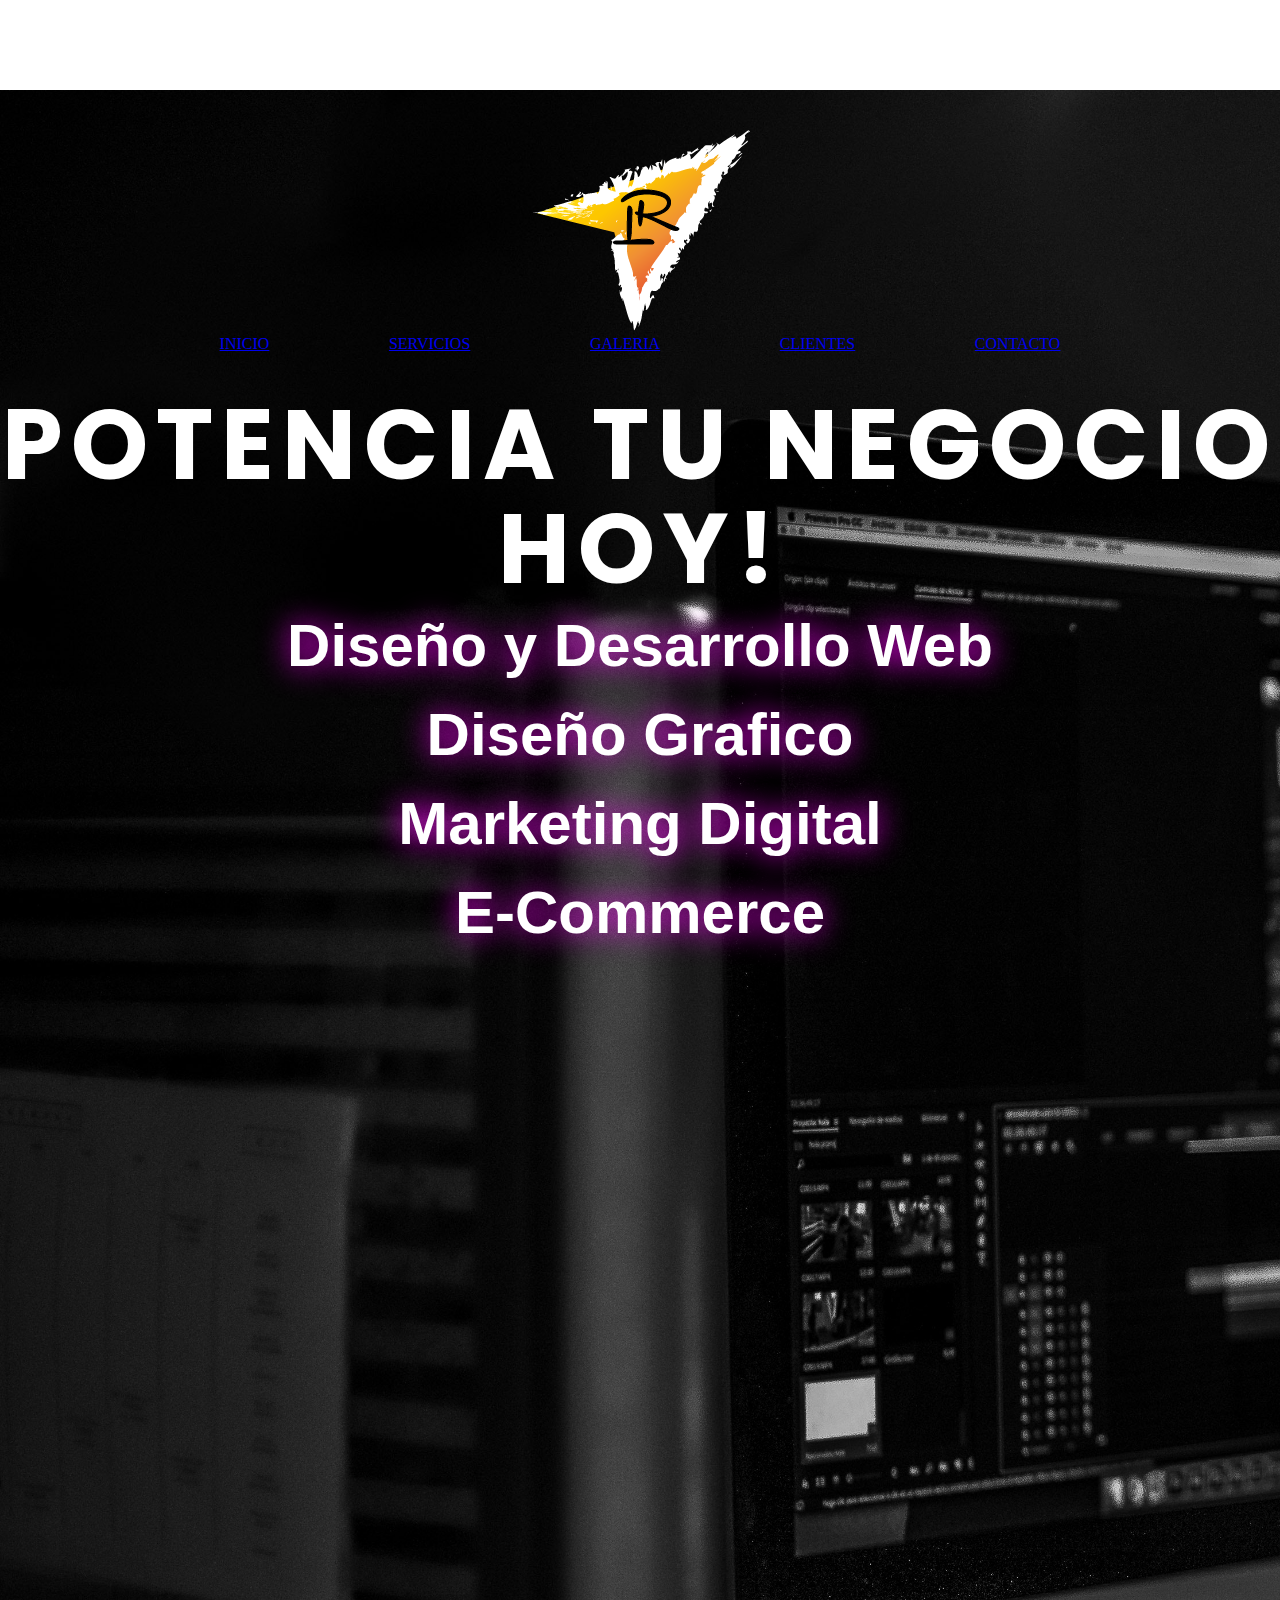
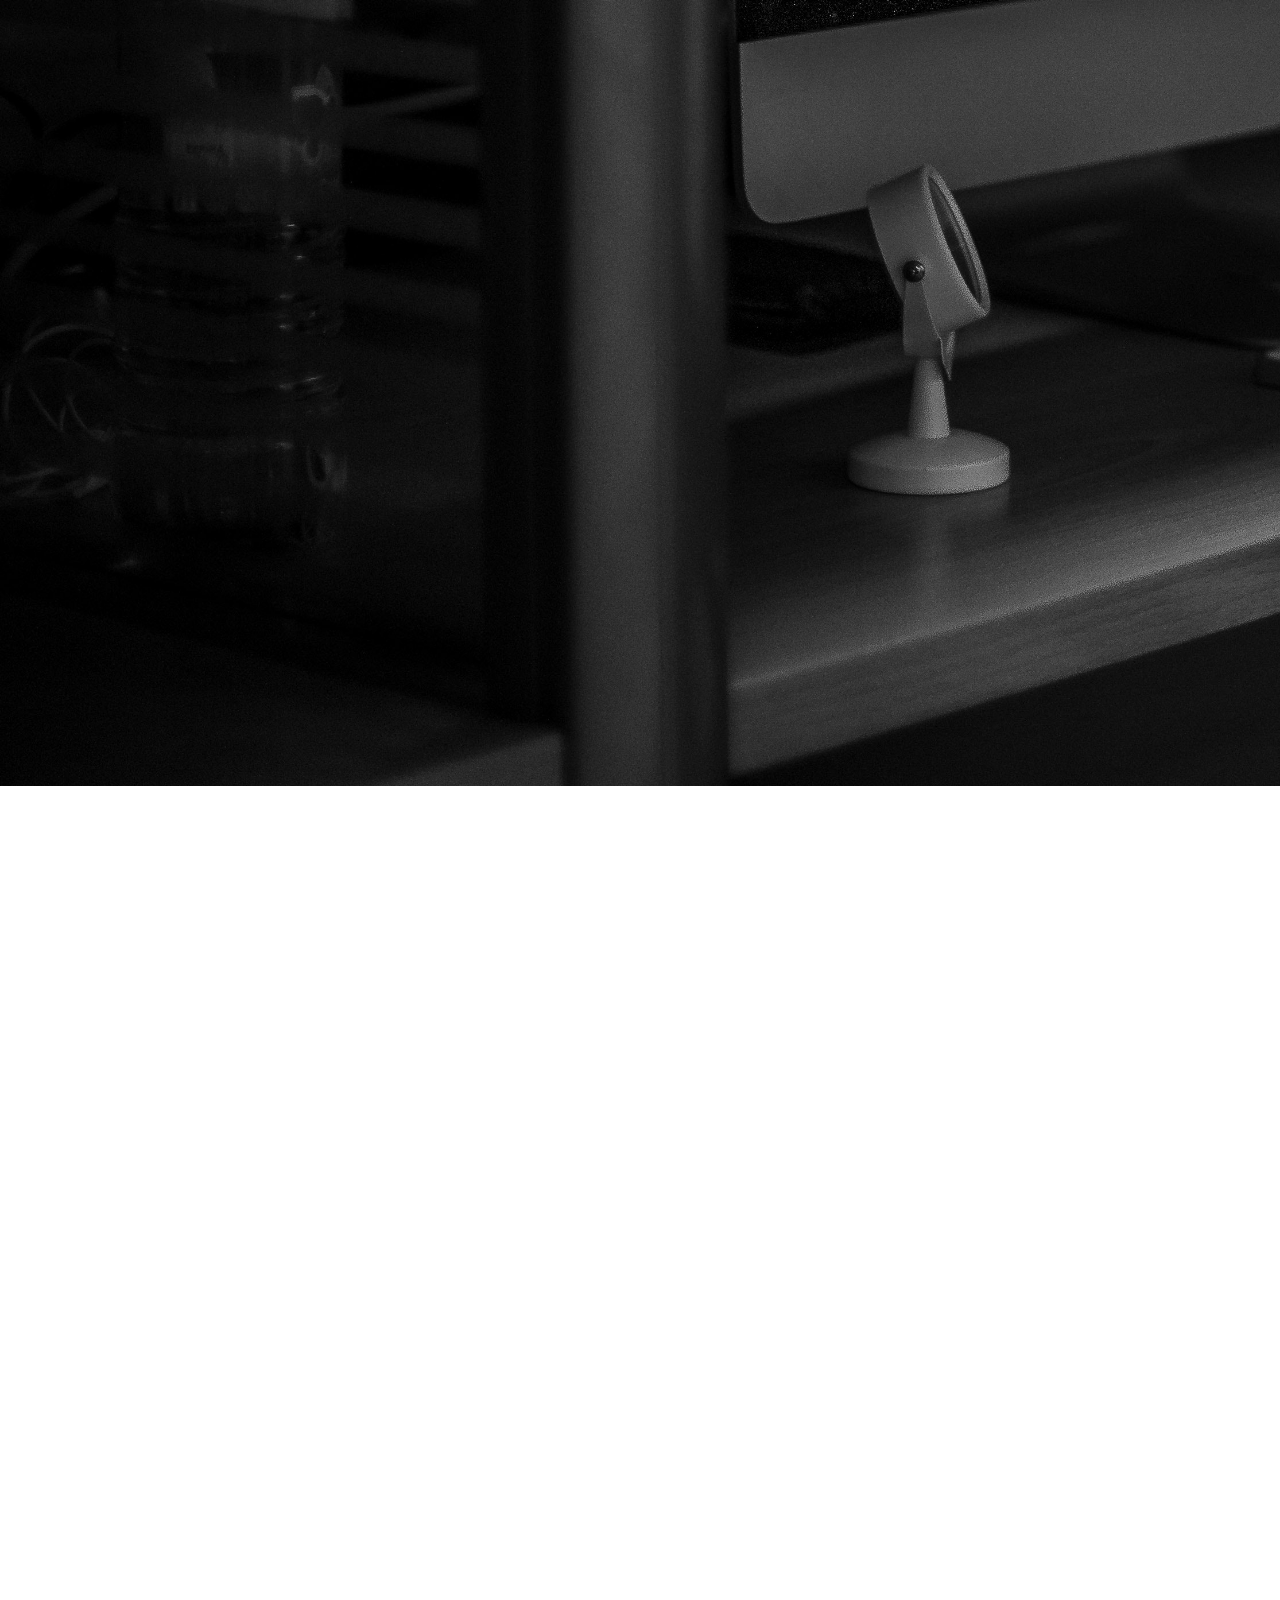
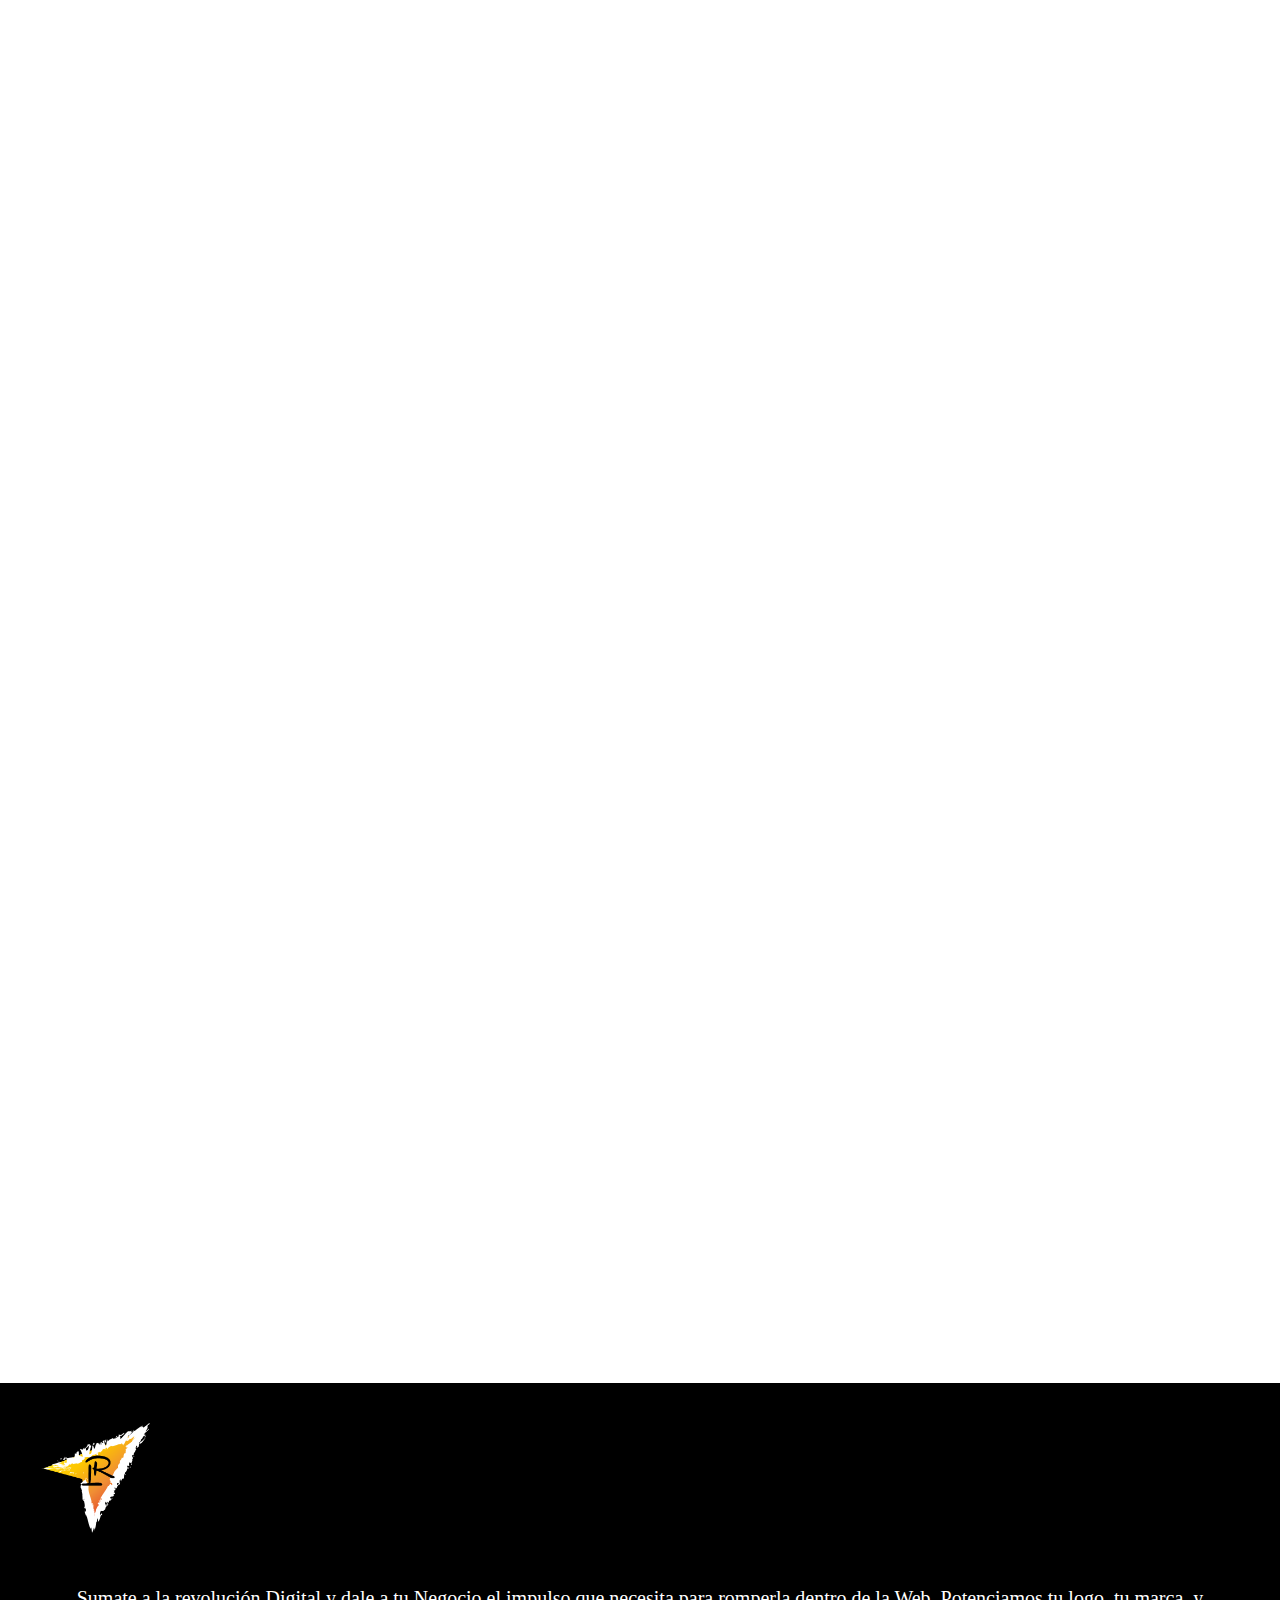
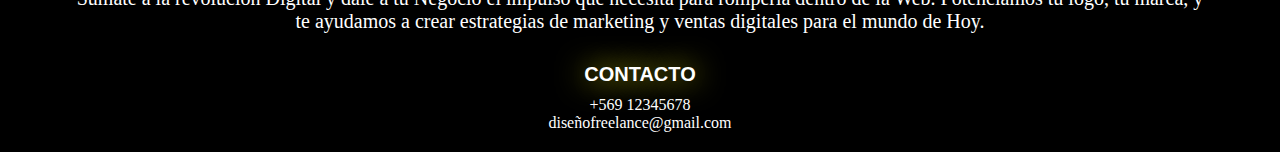
<file: index.html>
<!DOCTYPE html>
<html lang="es">
<head>
    <meta charset="UTF-8">
    <meta http-equiv="X-UA-Compatible" content="IE=edge">
    <meta name="viewport" content="width=device-width, initial-scale=1.0">
    <link rel="preconnect" href="https://fonts.googleapis.com">
    <link rel="preconnect" href="https://fonts.gstatic.com" crossorigin>
    <link href="https://fonts.googleapis.com/css2?family=Poppins:wght@400;700&family=Roboto:wght@400;700&display=swap" rel="stylesheet">


    <!-- CSS only -->
    <link href="https://cdn.jsdelivr.net/npm/bootstrap@5.2.0/dist/css/bootstrap.min.css" rel="stylesheet" integrity="sha384-gH2yIJqKdNHPEq0n4Mqa/HGKIhSkIHeL5AyhkYV8i59U5AR6csBvApHHNl/vI1Bx" crossorigin="anonymous">
    <link rel="stylesheet" href="./css/styles.css">
    <title>Inicio</title>
</head>
<body class="body-container">
    <section class="index-main">
        <header id="arriba">
            <div class="d-flex flex-column flex-md-row align-items-center">
                <img class="nav-logo" src="./images/logo-lr-nt.png" alt="">
                <nav class="nav-main">
                    <ul class="nav-menu">
                        <li><a href="./index.html">INICIO</a></li>
                        <li><a href="./pages/servicios.html">SERVICIOS</a></li>
                        <li><a href="./pages/galeria.html">GALERIA</a></li>
                        <li><a href="./pages/clientes.html">CLIENTES</a></li>
                        <li><a href="./pages/contacto.html">CONTACTO</a></li>
                    </ul>
                </nav>
            </div>
        </header>
        <div>
            <h1 class="texto titulo-h1">POTENCIA TU NEGOCIO HOY!</h1>
            <h2 class="index-h2">Diseño y Desarrollo Web</h2>
            <h2 class="index-h2">Diseño Grafico</h2>
            <h2 class="index-h2">Marketing Digital</h2>
            <h2 class="index-h2">E-Commerce</h2>
        </div>
    </section>
    <section class="index-section">

    </section>

    <footer class="footer">
        <div class="d-flex flex-column flex-md-row align-items-center">
            <img class="footer-logo" src="./images/logo-lr-nt.png" alt="">
            <p class="footer-p">Sumate a la revolución Digital y dale a tu Negocio el impulso que necesita para romperla dentro de la Web. Potenciamos tu logo, tu marca, y te ayudamos a crear estrategias de marketing y ventas digitales para el mundo de Hoy.  </p>
            <div class="footer-contacto">
                <h3>CONTACTO</h3>
             <a class="footer-a" href="https://wa.me/56912345678?   text=Quiero%20mas%20informacion" target="_blank">+569 12345678</a>
             <a class="footer-a" href="">diseñofreelance@gmail.com</a>
            </div>
        </div>
    </footer>
    <!-- JavaScript Bundle with Popper -->
<script src="https://cdn.jsdelivr.net/npm/bootstrap@5.2.0/dist/js/bootstrap.bundle.min.js" integrity="sha384-A3rJD856KowSb7dwlZdYEkO39Gagi7vIsF0jrRAoQmDKKtQBHUuLZ9AsSv4jD4Xa" crossorigin="anonymous"></script>
</body>
</html>
</file>
<file: css/styles.css>
/*CONFIGURACIONES GENERALES*/
* {
  box-sizing: border-box;
  margin: 0;
  padding: 0;
}

header {
  position: sticky;
  z-index: 1;
  margin: 40px;
}

/*GRIDS*/
/*Colores*/
/*TEXTOS*/
.texto {
  font-family: "Poppins", sans-serif;
  font-size: 15px;
  font-weight: 600;
  letter-spacing: 8px;
  line-height: 20px;
  text-transform: none;
  color: #ffffff;
}

.titulo-h1 {
  font-size: 98px;
  font-weight: 700;
  line-height: 104px;
}

.titulo-h2 {
  font-size: 22px;
  font-weight: 400;
  line-height: 36px;
}

.texto--black {
  color: #000000;
}

.texto--gris {
  color: #777777;
}

.texto-a {
  text-transform: uppercase;
}

.texto-p {
  font-family: "Roboto", sans-serif;
  font-weight: 400;
  letter-spacing: 0;
  line-height: 26px;
  text-transform: none;
}

.body-container {
  display: grid;
  grid-template-columns: 1fr 1fr 1fr 1fr;
  grid-template-rows: 1fr 1fr 1fr 1fr 1fr 1fr 1fr 1fr;
  gap: 0px 0px;
  grid-template-areas: "index-main index-main index-main index-main" "index-main index-main index-main index-main" "index-main index-main index-main index-main" "index-main index-main index-main index-main" "index-section index-section index-section index-section" "index-section index-section index-section index-section" "index-section index-section index-section index-section" "footer footer footer footer";
}

.index-main {
  grid-area: index-main;
  background-color: #000000;
  background-image: url(../images/p4.jpg);
  background-size: auto 100%;
  background-repeat: no-repeat;
}

.index-section {
  grid-area: index-section;
  background: #ffffff;
}

.footer {
  grid-area: footer;
}

/*CONFIGURACIONES GENERALES*/
* {
  box-sizing: border-box;
  margin: 0;
  padding: 0;
}

header {
  position: sticky;
  z-index: 1;
  margin: 40px;
}

/*GRIDS*/
/*Colores*/
/*TEXTOS*/
.texto {
  font-family: "Poppins", sans-serif;
  font-size: 15px;
  font-weight: 600;
  letter-spacing: 8px;
  line-height: 20px;
  text-transform: none;
  color: #ffffff;
}

.titulo-h1 {
  font-size: 98px;
  font-weight: 700;
  line-height: 104px;
}

.titulo-h2 {
  font-size: 22px;
  font-weight: 400;
  line-height: 36px;
}

.texto--black {
  color: #000000;
}

.texto--gris {
  color: #777777;
}

.texto-a {
  text-transform: uppercase;
}

.texto-p {
  font-family: "Roboto", sans-serif;
  font-weight: 400;
  letter-spacing: 0;
  line-height: 26px;
  text-transform: none;
}

/*CONFIGURACIONES GENERALES*/
* {
  box-sizing: border-box;
  margin: 0;
  padding: 0;
}

header {
  position: sticky;
  z-index: 1;
  margin: 40px;
}

/*GRIDS*/
/*Colores*/
/*TEXTOS*/
.texto {
  font-family: "Poppins", sans-serif;
  font-size: 15px;
  font-weight: 600;
  letter-spacing: 8px;
  line-height: 20px;
  text-transform: none;
  color: #ffffff;
}

.titulo-h1 {
  font-size: 98px;
  font-weight: 700;
  line-height: 104px;
}

.titulo-h2 {
  font-size: 22px;
  font-weight: 400;
  line-height: 36px;
}

.texto--black {
  color: #000000;
}

.texto--gris {
  color: #777777;
}

.texto-a {
  text-transform: uppercase;
}

.texto-p {
  font-family: "Roboto", sans-serif;
  font-weight: 400;
  letter-spacing: 0;
  line-height: 26px;
  text-transform: none;
}

/*CONFIGURACIONES GENERALES*/
* {
  box-sizing: border-box;
  margin: 0;
  padding: 0;
}

header {
  position: sticky;
  z-index: 1;
  margin: 40px;
}

/*GRIDS*/
/*Colores*/
/*TEXTOS*/
.texto {
  font-family: "Poppins", sans-serif;
  font-size: 15px;
  font-weight: 600;
  letter-spacing: 8px;
  line-height: 20px;
  text-transform: none;
  color: #ffffff;
}

.titulo-h1 {
  font-size: 98px;
  font-weight: 700;
  line-height: 104px;
}

.titulo-h2 {
  font-size: 22px;
  font-weight: 400;
  line-height: 36px;
}

.texto--black {
  color: #000000;
}

.texto--gris {
  color: #777777;
}

.texto-a {
  text-transform: uppercase;
}

.texto-p {
  font-family: "Roboto", sans-serif;
  font-weight: 400;
  letter-spacing: 0;
  line-height: 26px;
  text-transform: none;
}

/*CONFIGURACIONES GENERALES*/
* {
  box-sizing: border-box;
  margin: 0;
  padding: 0;
}

header {
  position: sticky;
  z-index: 1;
  margin: 40px;
}

/*GRIDS*/
/*Colores*/
/*TEXTOS*/
.texto {
  font-family: "Poppins", sans-serif;
  font-size: 15px;
  font-weight: 600;
  letter-spacing: 8px;
  line-height: 20px;
  text-transform: none;
  color: #ffffff;
}

.titulo-h1 {
  font-size: 98px;
  font-weight: 700;
  line-height: 104px;
}

.titulo-h2 {
  font-size: 22px;
  font-weight: 400;
  line-height: 36px;
}

.texto--black {
  color: #000000;
}

.texto--gris {
  color: #777777;
}

.texto-a {
  text-transform: uppercase;
}

.texto-p {
  font-family: "Roboto", sans-serif;
  font-weight: 400;
  letter-spacing: 0;
  line-height: 26px;
  text-transform: none;
}

.d-style {
  width: 100%;
  list-style: none;
  color: white;
}

.d-100 {
  color: white !important;
  width: 100%;
}

.body-galeria {
  background: #000;
  background-image: url("data:image/svg+xml,%3Csvg width='42' height='44' viewBox='0 0 42 44' xmlns='http://www.w3.org/2000/svg'%3E%3Cg id='Page-1' fill='none' fill-rule='evenodd'%3E%3Cg id='brick-wall' fill='%23f01f1d' fill-opacity='0.65'%3E%3Cpath d='M0 0h42v44H0V0zm1 1h40v20H1V1zM0 23h20v20H0V23zm22 0h20v20H22V23z'/%3E%3C/g%3E%3C/g%3E%3C/svg%3E");
  background-position: center;
}

.body-clientes {
  background-color: #282729;
  background-image: url("data:image/svg+xml,%3Csvg width='180' height='180' viewBox='0 0 180 180' xmlns='http://www.w3.org/2000/svg'%3E%3Cpath d='M81.28 88H68.413l19.298 19.298L81.28 88zm2.107 0h13.226L90 107.838 83.387 88zm15.334 0h12.866l-19.298 19.298L98.72 88zm-32.927-2.207L73.586 78h32.827l.5.5 7.294 7.293L115.414 87l-24.707 24.707-.707.707L64.586 87l1.207-1.207zm2.62.207L74 80.414 79.586 86H68.414zm16 0L90 80.414 95.586 86H84.414zm16 0L106 80.414 111.586 86h-11.172zm-8-6h11.173L98 85.586 92.414 80zM82 85.586L87.586 80H76.414L82 85.586zM17.414 0L.707 16.707 0 17.414V0h17.414zM4.28 0L0 12.838V0h4.28zm10.306 0L2.288 12.298 6.388 0h8.198zM180 17.414L162.586 0H180v17.414zM165.414 0l12.298 12.298L173.612 0h-8.198zM180 12.838L175.72 0H180v12.838zM0 163h16.413l.5.5 7.294 7.293L25.414 172l-8 8H0v-17zm0 10h6.613l-2.334 7H0v-7zm14.586 7l7-7H8.72l-2.333 7h8.2zM0 165.414L5.586 171H0v-5.586zM10.414 171L16 165.414 21.586 171H10.414zm-8-6h11.172L8 170.586 2.414 165zM180 163h-16.413l-7.794 7.793-1.207 1.207 8 8H180v-17zm-14.586 17l-7-7h12.865l2.333 7h-8.2zM180 173h-6.613l2.334 7H180v-7zm-21.586-2l5.586-5.586 5.586 5.586h-11.172zM180 165.414L174.414 171H180v-5.586zm-8 5.172l5.586-5.586h-11.172l5.586 5.586zM152.933 25.653l1.414 1.414-33.94 33.942-1.416-1.416 33.943-33.94zm1.414 127.28l-1.414 1.414-33.942-33.94 1.416-1.416 33.94 33.943zm-127.28 1.414l-1.414-1.414 33.94-33.942 1.416 1.416-33.943 33.94zm-1.414-127.28l1.414-1.414 33.942 33.94-1.416 1.416-33.94-33.943zM0 85c2.21 0 4 1.79 4 4s-1.79 4-4 4v-8zm180 0c-2.21 0-4 1.79-4 4s1.79 4 4 4v-8zM94 0c0 2.21-1.79 4-4 4s-4-1.79-4-4h8zm0 180c0-2.21-1.79-4-4-4s-4 1.79-4 4h8z' fill='%23fbff00' fill-opacity='0.22' fill-rule='evenodd'/%3E%3C/svg%3E");
  background-position: center;
  background-size: 100% 100%;
}

.body-servicios {
  background-image: url(../images/pexels-pixabay-302220\(1\).jpg);
}

.body-contacto {
  background-color: #12031a;
  background-image: url("data:image/svg+xml,%3Csvg xmlns='http://www.w3.org/2000/svg' width='192' height='192' viewBox='0 0 192 192'%3E%3Cpath fill='%238748ec' fill-opacity='0.4' d='M192 15v2a11 11 0 0 0-11 11c0 1.94 1.16 4.75 2.53 6.11l2.36 2.36a6.93 6.93 0 0 1 1.22 7.56l-.43.84a8.08 8.08 0 0 1-6.66 4.13H145v35.02a6.1 6.1 0 0 0 3.03 4.87l.84.43c1.58.79 4 .4 5.24-.85l2.36-2.36a12.04 12.04 0 0 1 7.51-3.11 13 13 0 1 1 .02 26 12 12 0 0 1-7.53-3.11l-2.36-2.36a4.93 4.93 0 0 0-5.24-.85l-.84.43a6.1 6.1 0 0 0-3.03 4.87V143h35.02a8.08 8.08 0 0 1 6.66 4.13l.43.84a6.91 6.91 0 0 1-1.22 7.56l-2.36 2.36A10.06 10.06 0 0 0 181 164a11 11 0 0 0 11 11v2a13 13 0 0 1-13-13 12 12 0 0 1 3.11-7.53l2.36-2.36a4.93 4.93 0 0 0 .85-5.24l-.43-.84a6.1 6.1 0 0 0-4.87-3.03H145v35.02a8.08 8.08 0 0 1-4.13 6.66l-.84.43a6.91 6.91 0 0 1-7.56-1.22l-2.36-2.36A10.06 10.06 0 0 0 124 181a11 11 0 0 0-11 11h-2a13 13 0 0 1 13-13c2.47 0 5.79 1.37 7.53 3.11l2.36 2.36a4.94 4.94 0 0 0 5.24.85l.84-.43a6.1 6.1 0 0 0 3.03-4.87V145h-35.02a8.08 8.08 0 0 1-6.66-4.13l-.43-.84a6.91 6.91 0 0 1 1.22-7.56l2.36-2.36A10.06 10.06 0 0 0 107 124a11 11 0 0 0-22 0c0 1.94 1.16 4.75 2.53 6.11l2.36 2.36a6.93 6.93 0 0 1 1.22 7.56l-.43.84a8.08 8.08 0 0 1-6.66 4.13H49v35.02a6.1 6.1 0 0 0 3.03 4.87l.84.43c1.58.79 4 .4 5.24-.85l2.36-2.36a12.04 12.04 0 0 1 7.51-3.11A13 13 0 0 1 81 192h-2a11 11 0 0 0-11-11c-1.94 0-4.75 1.16-6.11 2.53l-2.36 2.36a6.93 6.93 0 0 1-7.56 1.22l-.84-.43a8.08 8.08 0 0 1-4.13-6.66V145H11.98a6.1 6.1 0 0 0-4.87 3.03l-.43.84c-.79 1.58-.4 4 .85 5.24l2.36 2.36a12.04 12.04 0 0 1 3.11 7.51A13 13 0 0 1 0 177v-2a11 11 0 0 0 11-11c0-1.94-1.16-4.75-2.53-6.11l-2.36-2.36a6.93 6.93 0 0 1-1.22-7.56l.43-.84a8.08 8.08 0 0 1 6.66-4.13H47v-35.02a6.1 6.1 0 0 0-3.03-4.87l-.84-.43c-1.59-.8-4-.4-5.24.85l-2.36 2.36A12 12 0 0 1 28 109a13 13 0 1 1 0-26c2.47 0 5.79 1.37 7.53 3.11l2.36 2.36a4.94 4.94 0 0 0 5.24.85l.84-.43A6.1 6.1 0 0 0 47 84.02V49H11.98a8.08 8.08 0 0 1-6.66-4.13l-.43-.84a6.91 6.91 0 0 1 1.22-7.56l2.36-2.36A10.06 10.06 0 0 0 11 28 11 11 0 0 0 0 17v-2a13 13 0 0 1 13 13c0 2.47-1.37 5.79-3.11 7.53l-2.36 2.36a4.94 4.94 0 0 0-.85 5.24l.43.84A6.1 6.1 0 0 0 11.98 47H47V11.98a8.08 8.08 0 0 1 4.13-6.66l.84-.43a6.91 6.91 0 0 1 7.56 1.22l2.36 2.36A10.06 10.06 0 0 0 68 11 11 11 0 0 0 79 0h2a13 13 0 0 1-13 13 12 12 0 0 1-7.53-3.11l-2.36-2.36a4.93 4.93 0 0 0-5.24-.85l-.84.43A6.1 6.1 0 0 0 49 11.98V47h35.02a8.08 8.08 0 0 1 6.66 4.13l.43.84a6.91 6.91 0 0 1-1.22 7.56l-2.36 2.36A10.06 10.06 0 0 0 85 68a11 11 0 0 0 22 0c0-1.94-1.16-4.75-2.53-6.11l-2.36-2.36a6.93 6.93 0 0 1-1.22-7.56l.43-.84a8.08 8.08 0 0 1 6.66-4.13H143V11.98a6.1 6.1 0 0 0-3.03-4.87l-.84-.43c-1.59-.8-4-.4-5.24.85l-2.36 2.36A12 12 0 0 1 124 13a13 13 0 0 1-13-13h2a11 11 0 0 0 11 11c1.94 0 4.75-1.16 6.11-2.53l2.36-2.36a6.93 6.93 0 0 1 7.56-1.22l.84.43a8.08 8.08 0 0 1 4.13 6.66V47h35.02a6.1 6.1 0 0 0 4.87-3.03l.43-.84c.8-1.59.4-4-.85-5.24l-2.36-2.36A12 12 0 0 1 179 28a13 13 0 0 1 13-13zM84.02 143a6.1 6.1 0 0 0 4.87-3.03l.43-.84c.8-1.59.4-4-.85-5.24l-2.36-2.36A12 12 0 0 1 83 124a13 13 0 1 1 26 0c0 2.47-1.37 5.79-3.11 7.53l-2.36 2.36a4.94 4.94 0 0 0-.85 5.24l.43.84a6.1 6.1 0 0 0 4.87 3.03H143v-35.02a8.08 8.08 0 0 1 4.13-6.66l.84-.43a6.91 6.91 0 0 1 7.56 1.22l2.36 2.36A10.06 10.06 0 0 0 164 107a11 11 0 0 0 0-22c-1.94 0-4.75 1.16-6.11 2.53l-2.36 2.36a6.93 6.93 0 0 1-7.56 1.22l-.84-.43a8.08 8.08 0 0 1-4.13-6.66V49h-35.02a6.1 6.1 0 0 0-4.87 3.03l-.43.84c-.79 1.58-.4 4 .85 5.24l2.36 2.36a12.04 12.04 0 0 1 3.11 7.51A13 13 0 1 1 83 68a12 12 0 0 1 3.11-7.53l2.36-2.36a4.93 4.93 0 0 0 .85-5.24l-.43-.84A6.1 6.1 0 0 0 84.02 49H49v35.02a8.08 8.08 0 0 1-4.13 6.66l-.84.43a6.91 6.91 0 0 1-7.56-1.22l-2.36-2.36A10.06 10.06 0 0 0 28 85a11 11 0 0 0 0 22c1.94 0 4.75-1.16 6.11-2.53l2.36-2.36a6.93 6.93 0 0 1 7.56-1.22l.84.43a8.08 8.08 0 0 1 4.13 6.66V143h35.02z'%3E%3C/path%3E%3C/svg%3E");
  background-position: center;
  background-size: 100% 100%;
}

h2 {
  font-family: "Syncopate", sans-serif;
  color: #fff;
  font-size: 25px;
  text-shadow: 0 0 30px #FF00FF;
}

h3 {
  font-family: "Syncopate", sans-serif;
  color: #fff;
  font-size: 20px;
  text-shadow: 0 0 30px yellow;
}

p {
  color: #fff;
  font-size: 15px;
}

.index-main {
  text-align: center;
  margin-top: 40px;
  margin-bottom: 90px;
}

.index-h1 {
  padding: 0 10px;
}

.index-h2 {
  padding: 10px;
}

.index-h2:hover {
  color: #FF00FF;
  text-shadow: 0 0 50px #000;
}

footer {
  background: #000;
  padding: 20px;
}

.footer-logo {
  width: 110px;
  height: 110px;
  margin: 20px;
}

.footer-p {
  text-align: center;
  margin-top: 30px;
  padding-left: 10px;
  padding-right: 10px;
}

.footer-contacto {
  display: flex;
  flex-direction: column;
  padding-top: 30px;
  text-align: center;
}

.footer-contacto h3 {
  margin-bottom: 10px;
}

.footer a {
  text-decoration: none;
  color: #fff;
}

.footer-a:hover {
  color: #FF00FF;
}

@media (min-width: 768px) {
  .nav-container {
    flex-direction: row;
  }

  .nav-main {
    display: flex;
    flex-direction: row;
    width: 100%;
    justify-content: center;
  }

  .nav-main ul {
    list-style: none;
    text-align: center;
    display: flex;
    flex-direction: row;
    width: 90%;
    justify-content: space-evenly;
  }

  .index-main {
    text-align: center;
    margin: 90px 0;
  }

  .index-h1 {
    font-size: 50px;
    margin-bottom: 90px;
  }

  .index-h2 {
    font-size: 45px;
  }

  footer {
    margin-top: 250px;
  }

  .footer-container {
    display: flex;
    flex-direction: row;
    justify-content: center;
  }
}
@media (min-width: 1024px) {
  .index-h1 {
    font-size: 70px;
    margin-bottom: 90px;
  }

  .index-h2 {
    font-size: 60px;
  }

  .footer-p {
    text-align: center;
    margin-top: 30px;
    padding: 0 50px;
    font-size: 20px;
  }
}
/*PAGINA GALERIA*/
.galeria-main {
  display: flex;
  flex-direction: column;
  justify-content: center;
  text-align: center;
  margin-top: 40px;
  margin-bottom: 90px;
}

.galeria-h2 {
  margin-bottom: 30px;
  font-size: 40px;
}

.galeria-h2:hover {
  color: #FF00FF;
  text-shadow: 0 0 50px #000;
}

.galeria-section-img {
  display: flex;
  flex-direction: column;
}

.galeria-img {
  width: 200px;
  margin: 0 5px 15px 5px;
}

@media (min-width: 768px) {
  .nav-container {
    flex-direction: row;
  }

  .nav-main {
    display: flex;
    flex-direction: row;
    width: 100%;
    justify-content: center;
  }

  .nav-main ul {
    list-style: none;
    text-align: center;
    display: flex;
    flex-direction: row;
    width: 90%;
    justify-content: space-evenly;
  }

  .galeria-h1 {
    font-size: 80px;
  }

  .galeria-h2 {
    font-size: 60px;
  }

  .galeria-section-img {
    display: flex;
    flex-direction: column;
  }

  .galeria-img {
    width: 300px;
    margin: 0 15px 15px 15px;
  }

  footer {
    margin-top: 250px;
  }

  .footer-container {
    display: flex;
    flex-direction: row;
    justify-content: center;
  }
}
@media (min-width: 1024px) {
  .galeria-main {
    margin-bottom: 0;
  }

  .galeria-h1 {
    font-size: 80px;
    margin-bottom: 80px;
  }

  .galeria-h2 {
    font-size: 60px;
    margin-bottom: 60px;
  }

  .galeria-section-img {
    display: flex;
    flex-direction: column;
  }

  .galeria-img {
    width: 300px;
    margin: 0 15px 15px 15px;
  }

  footer {
    margin-top: 250px;
  }

  .footer-container {
    display: flex;
    flex-direction: row;
    justify-content: center;
  }

  .footer-p {
    text-align: center;
    margin-top: 30px;
    padding: 0 50px;
    font-size: 20px;
  }
}
/*FIN PAGINA GALERIA*/
/*PAGINA-CLIENTES*/
.clientes-h1 {
  display: flex;
  justify-content: center;
}

.clientes-h2 {
  font-family: "Syncopate", sans-serif;
  color: #fff;
  font-size: 30px;
  text-shadow: 0 0 30px #FF00FF;
  text-align: center;
  margin-bottom: 30px;
}

.clientes-section-p {
  text-align: center;
  color: #FF00FF;
  font-size: 40px;
  text-shadow: 0 0 30px yellow;
}

/*FIN-PAGINA-CLIENTES*/
/*PAGINA-SERVICIOS*/
.servicios-h1 {
  display: flex;
  justify-content: center;
  margin-top: 90px;
  margin-bottom: 90px;
}

.servicios-section-container {
  display: flex;
}

.servicios-ul {
  display: flex;
  flex-direction: column;
  justify-content: center;
}

.servicios-li {
  color: #fff;
  font-size: 40px;
  margin-left: 70px;
  margin-right: 90px;
  text-decoration: none;
}

/*FIN-PAGINA-SERVICIOS*/
/*PAGINA-CONTACTO*/
.form-container {
  display: flex;
  flex-direction: column;
  padding: 50px 400px;
}

label {
  color: #fff;
}

/*FIN-PAGINA-CONTACTO*/

/*# sourceMappingURL=styles.css.map */
</file>
